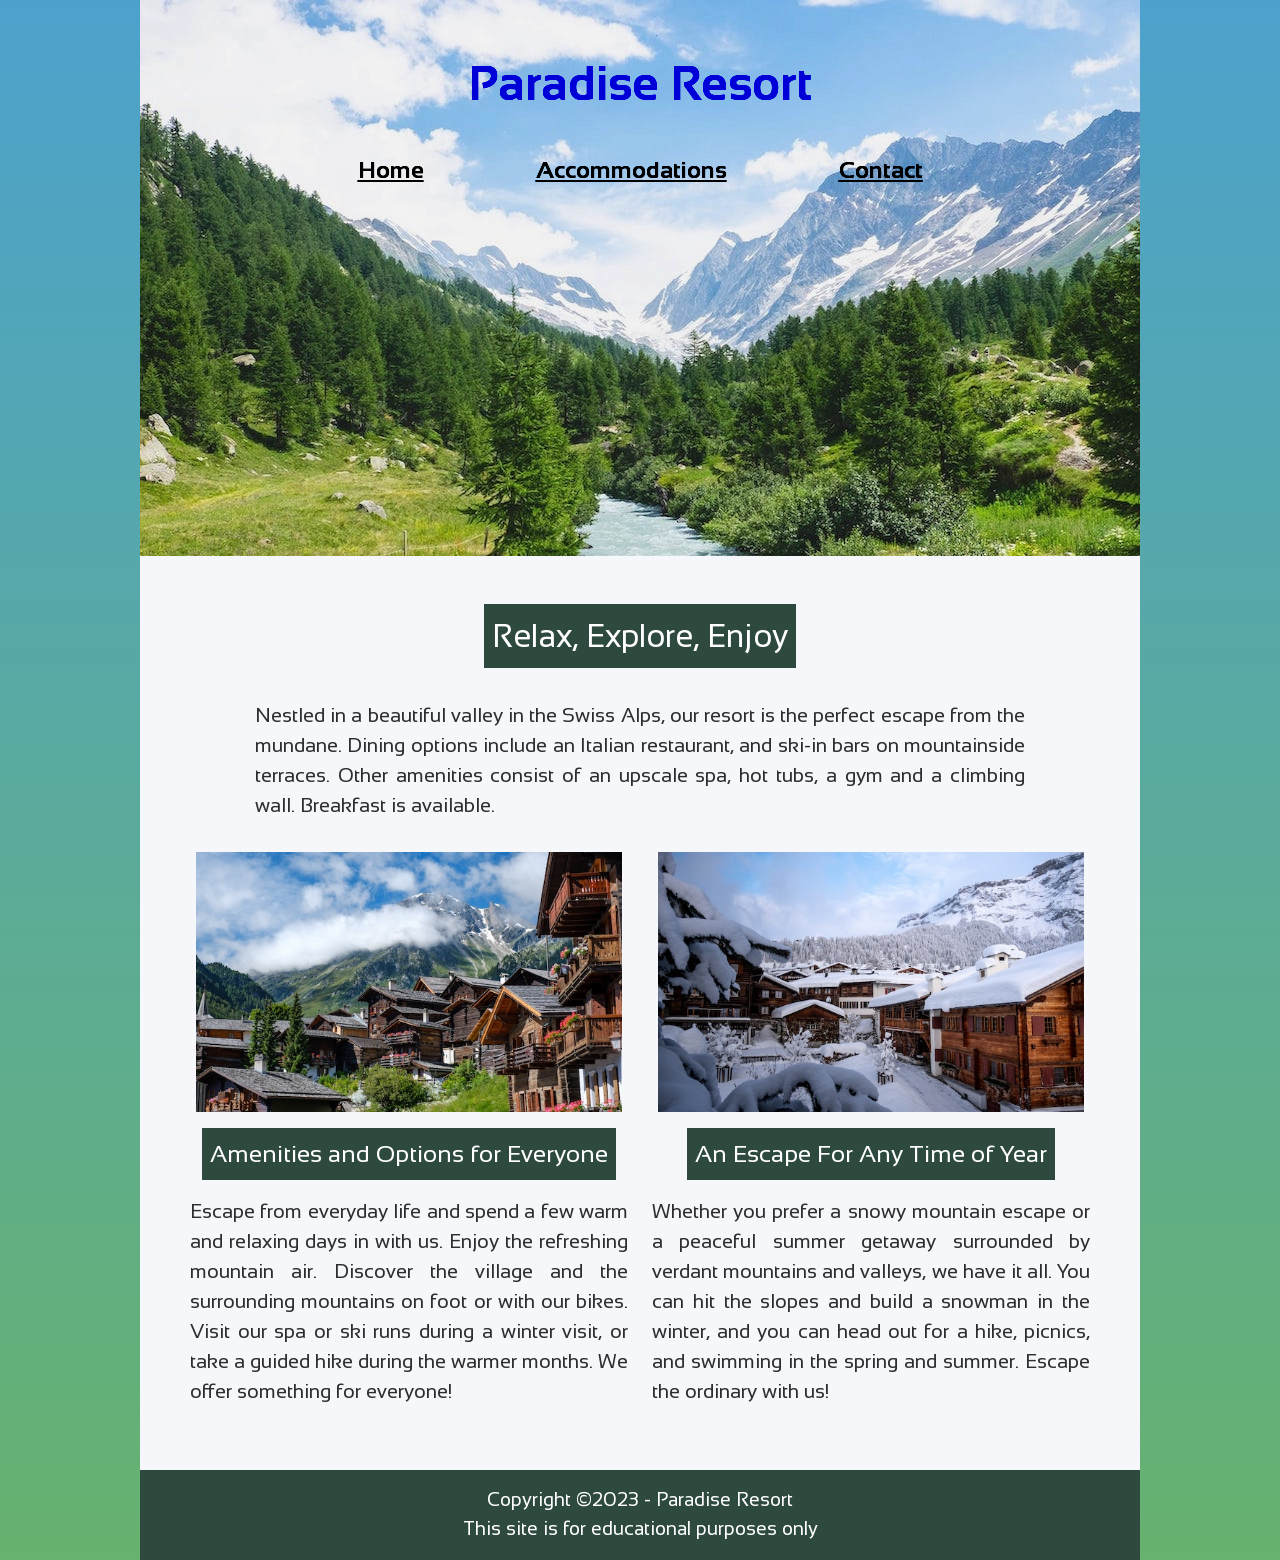
<file: index.html>
<!DOCTYPE html>
<html lang="en">
    <head>
        <meta charset="utf-8">
        <title>Paradise Resort | Home</title>
        <meta name="author" content="Suwanshree Acharya">
        <meta name="description" content="Explore the amenities provided by Paradise Resort and immerse yourself in the beauty of the Swiss Alps">
        <link rel="icon" href="images/favicon.ico" type="image/x-icon">
        <link rel="preconnect" href="https://fonts.googleapis.com">
        <link rel="preconnect" href="https://fonts.gstatic.com" crossorigin>
        <link href="https://fonts.googleapis.com/css2?family=Sansation:wght@300;400;700&display=swap" rel="stylesheet">
        <link rel="stylesheet" href="styles.css">
    </head>

    <body>
        <header>
            <h1><a href="#">Paradise Resort</a></h1>
            <nav>
                <ul>
                    <li><a href="#">Home</a></li>
                    <li><a href="#">Accommodations</a></li>
                    <li><a href="contact.html">Contact</a></li>
                </ul>
            </nav>
        </header>

        <main>
            <h2>Relax, Explore, Enjoy</h2>
            <p>Nestled in a beautiful valley in the Swiss Alps, our resort is the perfect escape from the mundane. Dining options include an Italian restaurant, and ski-in bars on mountainside terraces. Other amenities consist of an upscale spa, hot tubs, a gym and a climbing wall. Breakfast is available.</p>
            <div id="main-flex-content">
                <section>
                    <img src="images/swiss-chalet.jpg" alt="Beautiful view of Swiss Chalet houses with green mountain tops">
                    <h3>Amenities and Options for Everyone</h3>
                    <p>Escape from everyday life and spend a few warm and relaxing days in with us. Enjoy the refreshing mountain air. Discover the village and the surrounding mountains on foot or with our bikes. Visit our spa or ski runs during a winter visit, or take a guided hike during the warmer months. We offer something for everyone!</p>
                </section>
                <section>
                    <img src="images/snowy-chalet.jpg" alt="Breathtaking view of Snowy Chalet houses with snow covered mountain and roof tops">
                    <h3>An Escape For Any Time of Year</h3>
                    <p>Whether you prefer a snowy mountain escape or a peaceful summer getaway surrounded by verdant mountains and valleys, we have it all. You can hit the slopes and build a snowman in the winter, and you can head out for a hike, picnics, and swimming in the spring and summer. Escape the ordinary with us!</p>
                </section>
            </div>
        </main>

        <footer>
            <p>Copyright &copy;2023 - Paradise Resort</p>
            <p>This site is for educational purposes only</p>
        </footer>
    </body>
</html>
</file>
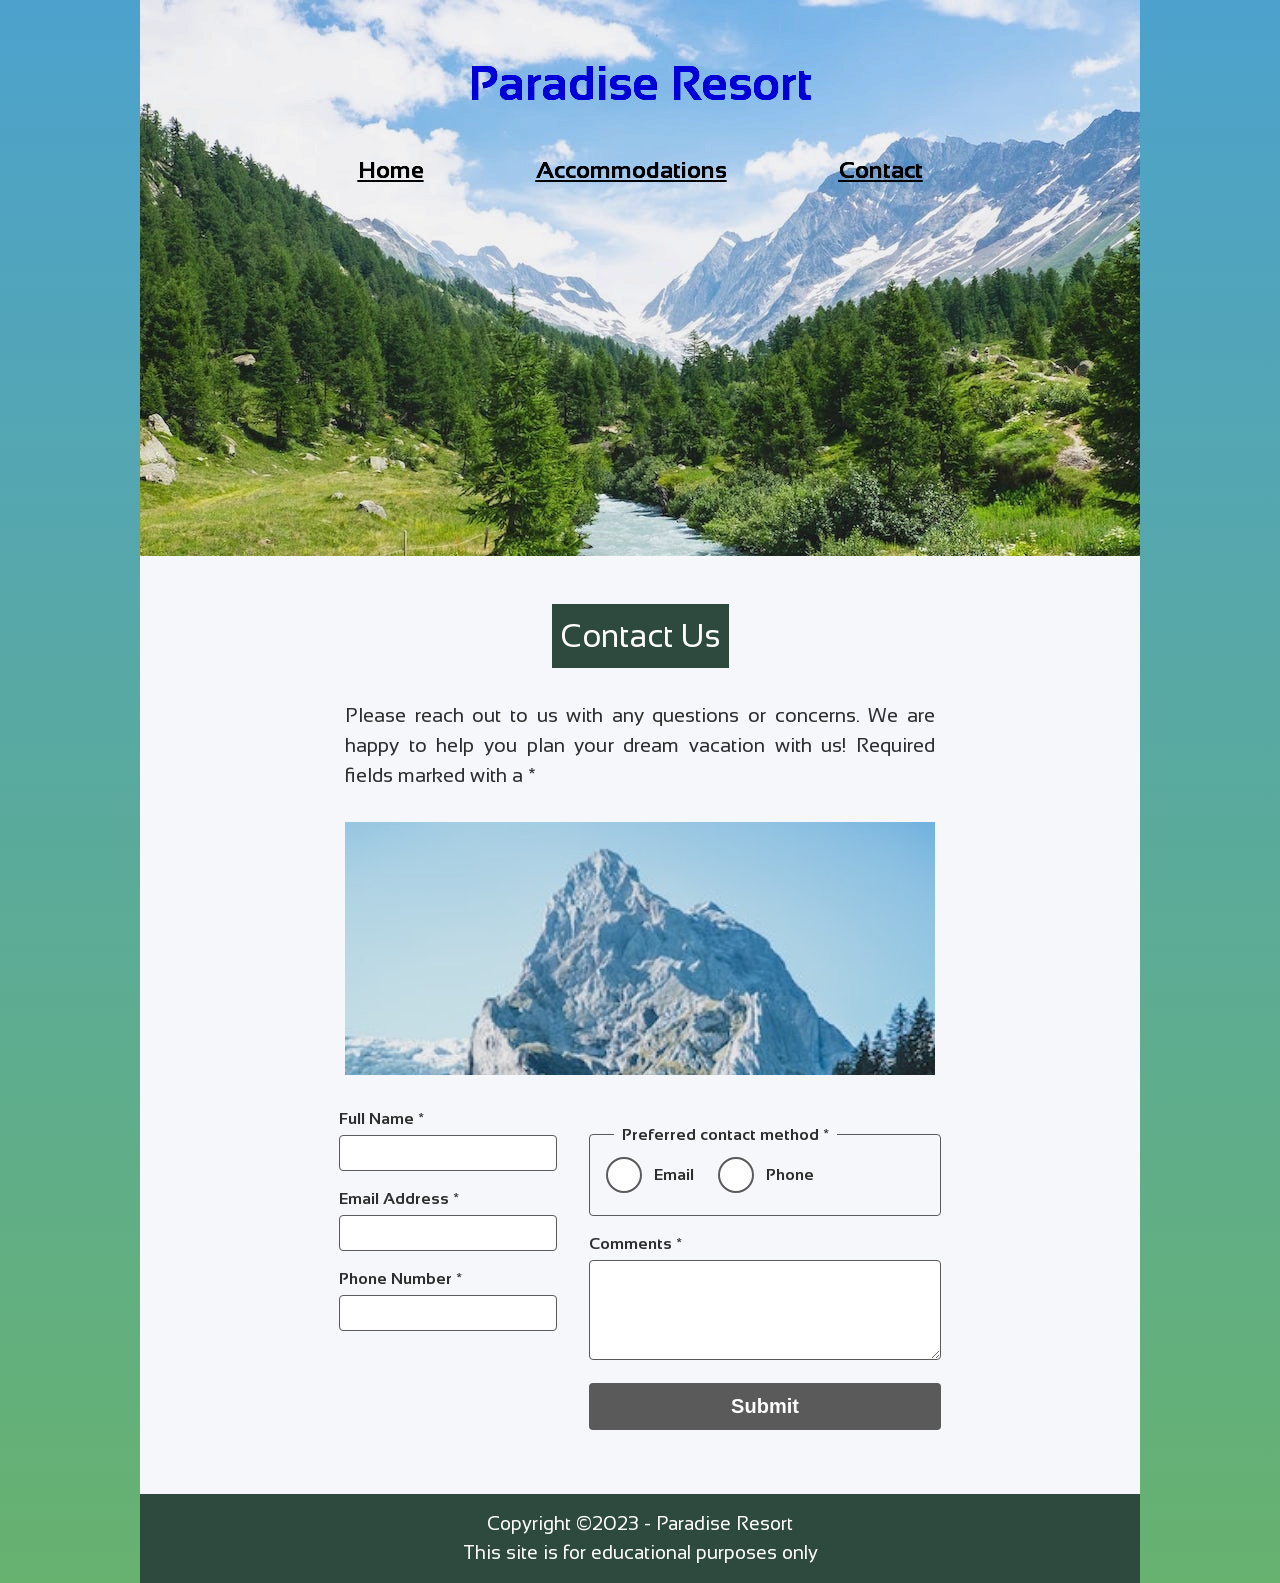
<file: contact.html>
<!DOCTYPE html>
<html lang="en">
    <head>
        <meta charset="utf-8">
        <title>Paradise Resort | Contact</title>
        <meta name="author" content="Suwanshree Acharya">
        <meta name="description" content="Get in touch with Paradise Resort with questions and booking reservations">
        <link rel="icon" href="images/favicon.ico" type="image/x-icon">
        <link rel="preconnect" href="https://fonts.googleapis.com">
        <link rel="preconnect" href="https://fonts.gstatic.com" crossorigin>
        <link href="https://fonts.googleapis.com/css2?family=Sansation:wght@300;400;700&display=swap" rel="stylesheet">
        <link rel="stylesheet" href="styles.css">
    </head>

    <body>
        <header>
            <h1><a href="index.html">Paradise Resort</a></h1>
            <nav>
                <ul>
                    <li><a href="index.html">Home</a></li>
                    <li><a href="#">Accommodations</a></li>
                    <li><a href="#">Contact</a></li>
                </ul>
            </nav>
        </header>

        <main>
            <h2>Contact Us</h2>
            <p id="contact-info">Please reach out to us with any questions or concerns. We are happy to help you plan your dream vacation with us! Required fields marked with a *</p>
            <img src="images/swiss-peak.jpg" alt="Grand view of a Snowy Swiss mountain peak with green trees and flowing river below">
            <form action="https://wp.zybooks.com/form-viewer.php" method="POST" target="_blank">
                <div>
                    <label for="full-name">Full Name <span class="required">*</span></label>
                    <input type="text" name="full-name" id="full-name" required>

                    <label for="email-address">Email Address <span class="required">*</span></label>
                    <input type="email" name="email-address" id="email-address" required>

                    <label for="phone-number">Phone Number <span class="required">*</span></label>
                    <input type="tel" name="phone-number" id="phone-number" required>
                </div>
                <div>
                    <fieldset>
                        <legend id="preferred-contact-label">
                            Preferred contact method <span aria-hidden="true">*</span>
                        </legend>
                        <div>
                            <input type="radio" id="contact-email" name="preferred-contact" value="email" required>
                            <label for="contact-email">Email</label>

                            <input type="radio" id="contact-phone" name="preferred-contact" value="phone">
                            <label for="contact-phone">Phone</label>
                        </div>
                        </fieldset>

                    <label for="comments">Comments <span class="required">*</span></label>
                    <textarea name="comments" id="comments" required></textarea>

                    <input type="submit" name="form-submit" id="form-submit">
                </div>
            </form>
        </main>

        <footer>
            <p>Copyright &copy;2023 - Paradise Resort</p>
            <p>This site is for educational purposes only</p>
        </footer>
    </body>
</html>
</file>
<file: styles.css>
/* OBFUSCATED BY CSSOBFUSCATOR.COM at 2025/05/02 21:59:19 */
body,html,span,div{margin-left:0;}span,div,html,body{margin-bottom:0;}html,body,div,span{margin-right:0;}body,div,span,html{margin-top:0;}body,html,div,span{padding-left:0;}html,body,div,span{padding-bottom:0;}span,html,div,body{padding-right:0;}html,div,span,body{padding-top:0;}html{border-left-width:0;}html{border-bottom-width:0;}html{border-right-width:0;}html{border-top-width:0;}html{border-left-style:none;}html{border-bottom-style:none;}html{border-right-style:none;}html{border-top-style:none;}html{border-left-color:currentColor;}html{border-bottom-color:currentColor;}html{border-right-color:currentColor;}html{border-top-color:currentColor;}html{border-image:none;}html{font-size:100%;}html{font:inherit;}html,body{vertical-align:baseline;}body{border-left-width:0;}body{border-bottom-width:0;}body{border-right-width:0;}body{border-top-width:0;}body{border-left-style:none;}body{border-bottom-style:none;}body{border-right-style:none;}body{border-top-style:none;}body{border-left-color:currentColor;}body{border-bottom-color:currentColor;}body{border-right-color:currentColor;}body{border-top-color:currentColor;}blockquote:before{content:"";}body{border-image:none;}body{font-size:100%;}body{font:inherit;}div{border-left-width:0;}div{border-bottom-width:0;}div{border-right-width:0;}div{border-top-width:0;}div{border-left-style:none;}div{border-bottom-style:none;}div{border-right-style:none;}div{border-top-style:none;}div{border-left-color:currentColor;}div{border-bottom-color:currentColor;}div{border-right-color:currentColor;}div{border-top-color:currentColor;}div{border-image:none;}div{font-size:100%;}div{font:inherit;}input[type="radio"]{display:none;}span,div{vertical-align:baseline;}blockquote:before{content:none;}nav a:hover{color:var(--sky-blue);}span{border-left-width:0;}span{border-bottom-width:0;}span{border-right-width:0;}span{border-top-width:0;}span{border-left-style:none;}span{border-bottom-style:none;}span{border-right-style:none;}blockquote:after{content:"";}span{border-top-style:none;}span{border-left-color:currentColor;}span{border-bottom-color:currentColor;}span{border-right-color:currentColor;}span{border-top-color:currentColor;}span{border-image:none;}span{font-size:100%;}span{font:inherit;}applet,object{margin-left:0;}applet,object{margin-bottom:0;}object,applet{margin-right:0;}object,applet{margin-top:0;}object,applet{padding-left:0;}applet,object{padding-bottom:0;}object,applet{padding-right:0;}object,applet{padding-top:0;}applet{border-left-width:0;}input[type="submit"]{padding-left:1.5rem;}applet{border-bottom-width:0;}blockquote:after{content:none;}applet{border-right-width:0;}applet{border-top-width:0;}applet{border-left-style:none;}applet{border-bottom-style:none;}applet{border-right-style:none;}applet{border-top-style:none;}applet{border-left-color:currentColor;}applet{border-bottom-color:currentColor;}applet{border-right-color:currentColor;}applet{border-top-color:currentColor;}applet{border-image:none;}applet{font-size:100%;}applet{font:inherit;}object,applet{vertical-align:baseline;}nav a:focus-visible{color:var(--sky-blue);}object{border-left-width:0;}object{border-bottom-width:0;}object{border-right-width:0;}object{border-top-width:0;}object{border-left-style:none;}object{border-bottom-style:none;}object{border-right-style:none;}object{border-top-style:none;}object{border-left-color:currentColor;}object{border-bottom-color:currentColor;}object{border-right-color:currentColor;}object{border-top-color:currentColor;}object{border-image:none;}object{font-size:100%;}object{font:inherit;}h1,iframe{margin-left:0;}iframe,h1{margin-bottom:0;}h1,iframe{margin-right:0;}h1,iframe{margin-top:0;}h1,iframe{padding-left:0;}h1,iframe{padding-bottom:0;}h1,iframe{padding-right:0;}h1,iframe{padding-top:0;}iframe{border-left-width:0;}iframe{border-bottom-width:0;}iframe{border-right-width:0;}iframe{border-top-width:0;}iframe{border-left-style:none;}iframe{border-bottom-style:none;}iframe{border-right-style:none;}iframe{border-top-style:none;}iframe{border-left-color:currentColor;}iframe{border-bottom-color:currentColor;}iframe{border-right-color:currentColor;}form input[type="text"]{width:100%;}iframe{border-top-color:currentColor;}iframe{border-image:none;}iframe{font-size:100%;}iframe{font:inherit;}h1,iframe{vertical-align:baseline;}q:before{content:"";}q:before{content:none;}h1{border-left-width:0;}h1{border-bottom-width:0;}h1{border-right-width:0;}h1{border-top-width:0;}h1{border-left-style:none;}h1{border-bottom-style:none;}h1{border-right-style:none;}h1{border-top-style:none;}h1{border-left-color:currentColor;}h1{border-bottom-color:currentColor;}h1{border-right-color:currentColor;}h1{border-top-color:currentColor;}h1{border-image:none;}h1{font-size:100%;}h1{font:inherit;}input[type="submit"]{padding-bottom:.75rem;}h3,h2{margin-left:0;}h2,h3{margin-bottom:0;}h3,h2{margin-right:0;}h3,h2{margin-top:0;}h3,h2{padding-left:0;}h3,h2{padding-bottom:0;}h2,h3{padding-right:0;}h2,h3{padding-top:0;}form input[type="text"]{padding-left:.5rem;}h2{border-left-width:0;}h2{border-bottom-width:0;}h2{border-right-width:0;}h2{border-top-width:0;}h2{border-left-style:none;}h2{border-bottom-style:none;}h2{border-right-style:none;}#main-flex-content section{display:flex;}h2{border-top-style:none;}h2{border-left-color:currentColor;}h2{border-bottom-color:currentColor;}h2{border-right-color:currentColor;}q:after{content:"";}h2{border-top-color:currentColor;}h2{border-image:none;}h2{font-size:100%;}h2{font:inherit;}h2,h3{vertical-align:baseline;}h3{border-left-width:0;}h3{border-bottom-width:0;}h3{border-right-width:0;}h3{border-top-width:0;}h3{border-left-style:none;}h3{border-bottom-style:none;}h3{border-right-style:none;}h3{border-top-style:none;}h3{border-left-color:currentColor;}h3{border-bottom-color:currentColor;}h3{border-right-color:currentColor;}h3{border-top-color:currentColor;}h3{border-image:none;}h3{font-size:100%;}h3{font:inherit;}h5,h4{margin-left:0;}q:after{content:none;}h4,h6,header h1,h5{margin-bottom:0;}h5,h4{margin-right:0;}:root{--bg-snow:#f5f7fa;}h4,h5{margin-top:0;}h4,h5{padding-left:0;}h5,h4{padding-bottom:0;}h5,h4{padding-right:0;}h4,h5{padding-top:0;}h4{border-left-width:0;}h4{border-bottom-width:0;}h4{border-right-width:0;}input[type="submit"]{padding-right:1.5rem;}h4{border-top-width:0;}h4{border-left-style:none;}h4{border-bottom-style:none;}h4{border-right-style:none;}h4{border-top-style:none;}h4{border-left-color:currentColor;}h4{border-bottom-color:currentColor;}h4{border-right-color:currentColor;}h4{border-top-color:currentColor;}header h1{margin-left:auto;}h4{border-image:none;}h4{font-size:100%;}h4{font:inherit;}#main-flex-content section{flex-direction:column;}h4,h5{vertical-align:baseline;}input[type="submit"]{padding-top:.75rem;}h5{border-left-width:0;}h5{border-bottom-width:0;}h5{border-right-width:0;}h5{border-top-width:0;}h5{border-left-style:none;}h5{border-bottom-style:none;}h5{border-right-style:none;}h5{border-top-style:none;}h5{border-left-color:currentColor;}h5{border-bottom-color:currentColor;}h5{border-right-color:currentColor;}h5{border-top-color:currentColor;}h5{border-image:none;}h5{font-size:100%;}h5{font:inherit;}h6,p{margin-left:0;}h6,p{margin-right:0;}h6,p{margin-top:0;}p,h6{padding-left:0;}h6,p{padding-bottom:0;}form input[type="text"]{padding-bottom:.5rem;}p,h6{padding-right:0;}p,h6{padding-top:0;}h6{border-left-width:0;}h6{border-bottom-width:0;}h6{border-right-width:0;}h6{border-top-width:0;}h6{border-left-style:none;}h6{border-bottom-style:none;}h6{border-right-style:none;}h6{border-top-style:none;}h6{border-left-color:currentColor;}h6{border-bottom-color:currentColor;}h6{border-right-color:currentColor;}h6{border-top-color:currentColor;}h6{border-image:none;}h6{font-size:100%;}h6{font:inherit;}h6,p{vertical-align:baseline;}blockquote,p{margin-bottom:0;}form input[type="text"]{padding-right:.5rem;}p{border-left-width:0;}p{border-bottom-width:0;}p{border-right-width:0;}p{border-top-width:0;}p{border-left-style:none;}p{border-bottom-style:none;}p{border-right-style:none;}p{border-top-style:none;}p{border-left-color:currentColor;}p{border-bottom-color:currentColor;}form input[type="text"]{padding-top:.5rem;}p{border-right-color:currentColor;}p{border-top-color:currentColor;}p{border-image:none;}p{font-size:100%;}header h1{margin-right:auto;}p{font:inherit;}input[type="submit"]{font-size:1.25rem;}blockquote,pre{margin-left:0;}blockquote,pre{margin-right:0;}blockquote,pre{margin-top:0;}pre,blockquote{padding-left:0;}blockquote,pre{padding-bottom:0;}blockquote,pre{padding-right:0;}blockquote,pre{padding-top:0;}form input[type="text"]{border-left-width:.75pt;}blockquote{border-left-width:0;}blockquote{border-bottom-width:0;}blockquote{border-right-width:0;}blockquote{border-top-width:0;}blockquote{border-left-style:none;}blockquote{border-bottom-style:none;}blockquote{border-right-style:none;}blockquote{border-top-style:none;}blockquote{border-left-color:currentColor;}blockquote{border-bottom-color:currentColor;}blockquote{border-right-color:currentColor;}blockquote{border-top-color:currentColor;}blockquote{border-image:none;}blockquote{font-size:100%;}blockquote{font:inherit;}pre,blockquote{vertical-align:baseline;}:root{--text-dark:#2e2e2e;}pre,a{margin-bottom:0;}pre{border-left-width:0;}pre{border-bottom-width:0;}pre{border-right-width:0;}pre{border-top-width:0;}fieldset label::before{content:"";}pre{border-left-style:none;}pre{border-bottom-style:none;}pre{border-right-style:none;}pre{border-top-style:none;}pre{border-left-color:currentColor;}pre{border-bottom-color:currentColor;}pre{border-right-color:currentColor;}pre{border-top-color:currentColor;}pre{border-image:none;}pre{font-size:100%;}pre{font:inherit;}a,abbr{margin-left:0;}abbr,a{margin-right:0;}header h1,a,abbr,acronym{margin-top:0;}a,abbr{padding-left:0;}abbr,a{padding-bottom:0;}a,abbr{padding-right:0;}abbr,a{padding-top:0;}a{border-left-width:0;}a{border-bottom-width:0;}a{border-right-width:0;}a{border-top-width:0;}a{border-left-style:none;}a{border-bottom-style:none;}form input[type="text"]{border-bottom-width:.75pt;}a{border-right-style:none;}a{border-top-style:none;}a{border-left-color:currentColor;}a{border-bottom-color:currentColor;}a{border-right-color:currentColor;}a{border-top-color:currentColor;}a{border-image:none;}a{font-size:100%;}a{font:inherit;}form input[type="text"]{border-right-width:.75pt;}abbr,a{vertical-align:baseline;}abbr,acronym{margin-bottom:0;}abbr{border-left-width:0;}abbr{border-bottom-width:0;}abbr{border-right-width:0;}fieldset label::before{position:absolute;}abbr{border-top-width:0;}header h1{font-size:3rem;}abbr{border-left-style:none;}abbr{border-bottom-style:none;}abbr{border-right-style:none;}abbr{border-top-style:none;}abbr{border-left-color:currentColor;}abbr{border-bottom-color:currentColor;}abbr{border-right-color:currentColor;}abbr{border-top-color:currentColor;}abbr{border-image:none;}abbr{font-size:100%;}abbr{font:inherit;}address,acronym{margin-left:0;}acronym,address{margin-right:0;}address,acronym{padding-left:0;}acronym,address{padding-bottom:0;}header h1{font-weight:700;}acronym,address{padding-right:0;}address,acronym{padding-top:0;}acronym{border-left-width:0;}acronym{border-bottom-width:0;}acronym{border-right-width:0;}acronym{border-top-width:0;}acronym{border-left-style:none;}acronym{border-bottom-style:none;}acronym{border-right-style:none;}acronym{border-top-style:none;}acronym{border-left-color:currentColor;}acronym{border-bottom-color:currentColor;}acronym{border-right-color:currentColor;}acronym{border-top-color:currentColor;}acronym{border-image:none;}acronym{font-size:100%;}h1 a,header h1{text-decoration:none;}acronym{font:inherit;}acronym,address{vertical-align:baseline;}address,big{margin-bottom:0;}address,big{margin-top:0;}address{border-left-width:0;}address{border-bottom-width:0;}address{border-right-width:0;}address{border-top-width:0;}address{border-left-style:none;}nav ul{display:flex;}address{border-bottom-style:none;}nav ul{flex-direction:row;}address{border-right-style:none;}address{border-top-style:none;}address{border-left-color:currentColor;}address{border-bottom-color:currentColor;}address{border-right-color:currentColor;}address{border-top-color:currentColor;}address{border-image:none;}address{font-size:100%;}address{font:inherit;}cite,big{margin-left:0;}form input[type="text"]{border-top-width:.75pt;}cite,big{margin-right:0;}big,cite{padding-left:0;}big,cite{padding-bottom:0;}big,cite{padding-right:0;}big,cite{padding-top:0;}big{border-left-width:0;}big{border-bottom-width:0;}big{border-right-width:0;}big{border-top-width:0;}big{border-left-style:none;}big{border-bottom-style:none;}big{border-right-style:none;}big{border-top-style:none;}big{border-left-color:currentColor;}big{border-bottom-color:currentColor;}big{border-right-color:currentColor;}big{border-top-color:currentColor;}nav ul{align-items:center;}big{border-image:none;}big{font-size:100%;}big{font:inherit;}big,cite{vertical-align:baseline;}code,cite{margin-bottom:0;}code,cite{margin-top:0;}fieldset label::before{left:0;}cite{border-left-width:0;}cite{border-bottom-width:0;}cite{border-right-width:0;}cite{border-top-width:0;}cite{border-left-style:none;}cite{border-bottom-style:none;}nav ul{gap:5rem;}cite{border-right-style:none;}cite{border-top-style:none;}cite{border-left-color:currentColor;}cite{border-bottom-color:currentColor;}cite{border-right-color:currentColor;}cite{border-top-color:currentColor;}cite{border-image:none;}cite{font-size:100%;}cite{font:inherit;}del,code{margin-left:0;}code,del{margin-right:0;}code,del{padding-left:0;}del,code{padding-bottom:0;}code,del{padding-right:0;}code,del{padding-top:0;}code{border-left-width:0;}code{border-bottom-width:0;}form input[type="text"]{border-left-style:solid;}code{border-right-width:0;}code{border-top-width:0;}code{border-left-style:none;}code{border-bottom-style:none;}code{border-right-style:none;}code{border-top-style:none;}code{border-left-color:currentColor;}code{border-bottom-color:currentColor;}code{border-right-color:currentColor;}code{border-top-color:currentColor;}code{border-image:none;}code{font-size:100%;}code{font:inherit;}code,del{vertical-align:baseline;}del,dfn{margin-bottom:0;}form input[type="text"]{border-bottom-style:solid;}del,dfn{margin-top:0;}del{border-left-width:0;}del{border-bottom-width:0;}del{border-right-width:0;}del{border-top-width:0;}nav a{font-size:1.5rem;}del{border-left-style:none;}del{border-bottom-style:none;}del{border-right-style:none;}del{border-top-style:none;}del{border-left-color:currentColor;}del{border-bottom-color:currentColor;}del{border-right-color:currentColor;}del{border-top-color:currentColor;}del{border-image:none;}del{font-size:100%;}form input[type="text"]{border-right-style:solid;}del{font:inherit;}em,main h2,img,dfn{margin-left:0;}em,dfn{margin-right:0;}nav a{font-weight:700;}dfn,em{padding-left:0;}dfn,em{padding-bottom:0;}dfn,em{padding-right:0;}dfn,em{padding-top:0;}form input[type="text"]{border-top-style:solid;}dfn{border-left-width:0;}dfn{border-bottom-width:0;}dfn{border-right-width:0;}dfn{border-top-width:0;}dfn{border-left-style:none;}nav a{color:var(--text-dark);}dfn{border-bottom-style:none;}input[type="radio"]:checked + label::after{content:"";}dfn{border-right-style:none;}dfn{border-top-style:none;}dfn{border-left-color:currentColor;}dfn{border-bottom-color:currentColor;}dfn{border-right-color:currentColor;}dfn{border-top-color:currentColor;}dfn{border-image:none;}dfn{font-size:100%;}dfn{font:inherit;}em,dfn{vertical-align:baseline;}main h2,em,img,ins{margin-bottom:0;}#main-flex-content section{align-items:center;}em,img{margin-top:0;}em{border-left-width:0;}em{border-bottom-width:0;}em{border-right-width:0;}em{border-top-width:0;}em{border-left-style:none;}em{border-bottom-style:none;}em{border-right-style:none;}em{border-top-style:none;}em{border-left-color:currentColor;}em{border-bottom-color:currentColor;}em{border-right-color:currentColor;}em{border-top-color:currentColor;}em{border-image:none;}em{font-size:100%;}em{font:inherit;}form input[type="text"]{border-left-color:var(--stone-gray);}kbd,ins,img,main h2{margin-right:0;}ins,img{padding-left:0;}ins,img{padding-bottom:0;}img,ins{padding-right:0;}img,ins{padding-top:0;}img{border-left-width:0;}img{border-bottom-width:0;}img{border-right-width:0;}img{border-top-width:0;}img{border-left-style:none;}img{border-bottom-style:none;}img{border-right-style:none;}img{border-top-style:none;}img{border-left-color:currentColor;}img{border-bottom-color:currentColor;}img{border-right-color:currentColor;}img{border-top-color:currentColor;}img{border-image:none;}img{font-size:100%;}img{font:inherit;}ins,img{vertical-align:baseline;}form input[type="text"]{border-bottom-color:var(--stone-gray);}ins,kbd{margin-left:0;}input[type="radio"]:checked + label::after{position:absolute;}main h2,kbd,ins,q{margin-top:0;}ins{border-left-width:0;}ins{border-bottom-width:0;}ins{border-right-width:0;}ins{border-top-width:0;}ins{border-left-style:none;}ins{border-bottom-style:none;}ins{border-right-style:none;}ins{border-top-style:none;}ins{border-left-color:currentColor;}ins{border-bottom-color:currentColor;}ins{border-right-color:currentColor;}ins{border-top-color:currentColor;}ins{border-image:none;}ins{font-size:100%;}ins{font:inherit;}kbd,q{margin-bottom:0;}main h2{width:fit-content;}kbd,q{padding-left:0;}kbd,q{padding-bottom:0;}q,kbd{padding-right:0;}q,kbd{padding-top:0;}kbd{border-left-width:0;}kbd{border-bottom-width:0;}kbd{border-right-width:0;}kbd{border-top-width:0;}kbd{border-left-style:none;}kbd{border-bottom-style:none;}kbd{border-right-style:none;}kbd{border-top-style:none;}kbd{border-left-color:currentColor;}kbd{border-bottom-color:currentColor;}kbd{border-right-color:currentColor;}kbd{border-top-color:currentColor;}kbd{border-image:none;}kbd{font-size:100%;}kbd{font:inherit;}main h2{padding-left:.5rem;}q,kbd{vertical-align:baseline;}q,s{margin-left:0;}s,q{margin-right:0;}q{border-left-width:0;}q{border-bottom-width:0;}q{border-right-width:0;}q{border-top-width:0;}q{border-left-style:none;}q{border-bottom-style:none;}q{border-right-style:none;}q{border-top-style:none;}input[type="submit"]{font-weight:600;}q{border-left-color:currentColor;}q{border-bottom-color:currentColor;}q{border-right-color:currentColor;}q{border-top-color:currentColor;}q{border-image:none;}q{font-size:100%;}q{font:inherit;}main h2{padding-bottom:.5rem;}s,samp{margin-bottom:0;}s,samp{margin-top:0;}samp,s{padding-left:0;}s,samp{padding-bottom:0;}form input[type="text"]{border-right-color:var(--stone-gray);}samp,s{padding-right:0;}samp,s{padding-top:0;}s{border-left-width:0;}s{border-bottom-width:0;}s{border-right-width:0;}s{border-top-width:0;}s{border-left-style:none;}s{border-bottom-style:none;}s{border-right-style:none;}s{border-top-style:none;}s{border-left-color:currentColor;}s{border-bottom-color:currentColor;}s{border-right-color:currentColor;}s{border-top-color:currentColor;}#main-flex-content{width:900px;}s{border-image:none;}s{font-size:100%;}s{font:inherit;}samp,s{vertical-align:baseline;}small,samp{margin-left:0;}small,samp{margin-right:0;}form input[type="text"]{border-top-color:var(--stone-gray);}samp{border-left-width:0;}samp{border-bottom-width:0;}samp{border-right-width:0;}samp{border-top-width:0;}samp{border-left-style:none;}samp{border-bottom-style:none;}samp{border-right-style:none;}samp{border-top-style:none;}samp{border-left-color:currentColor;}samp{border-bottom-color:currentColor;}samp{border-right-color:currentColor;}samp{border-top-color:currentColor;}form input[type="text"],samp{border-image:none;}samp{font-size:100%;}samp{font:inherit;}strike,small{margin-bottom:0;}strike,small{margin-top:0;}small,strike{padding-left:0;}strike,small{padding-bottom:0;}small,strike{padding-right:0;}small,strike{padding-top:0;}small{border-left-width:0;}small{border-bottom-width:0;}small{border-right-width:0;}small{border-top-width:0;}small{border-left-style:none;}small{border-bottom-style:none;}small{border-right-style:none;}main h2{padding-right:.5rem;}small{border-top-style:none;}main h2{padding-top:.5rem;}small{border-left-color:currentColor;}small{border-bottom-color:currentColor;}small{border-right-color:currentColor;}small{border-top-color:currentColor;}small{border-image:none;}small{font-size:100%;}small{font:inherit;}small,strike{vertical-align:baseline;}strong,strike{margin-left:0;}strong,strike{margin-right:0;}main h2{font-size:2rem;}strike{border-left-width:0;}strike{border-bottom-width:0;}strike{border-right-width:0;}strike{border-top-width:0;}strike{border-left-style:none;}strike{border-bottom-style:none;}strike{border-right-style:none;}:root{--sky-blue:#4a90e2;}fieldset label::before{top:.15rem;}strike{border-top-style:none;}strike{border-left-color:currentColor;}main h2{color:var(--white);}form input[type="text"]{border-radius:.25rem;}strike{border-bottom-color:currentColor;}strike{border-right-color:currentColor;}strike{border-top-color:currentColor;}strike{border-image:none;}strike{font-size:100%;}strike{font:inherit;}strong,sub{margin-bottom:0;}main h2{background-color:var(--forest-green);}sub,strong{margin-top:0;}sub,strong{padding-left:0;}strong,sub{padding-bottom:0;}sub,strong{padding-right:0;}strong,sub{padding-top:0;}strong{border-left-width:0;}strong{border-bottom-width:0;}strong{border-right-width:0;}strong{border-top-width:0;}input[type="submit"]{background:var(--stone-gray);}strong{border-left-style:none;}strong{border-bottom-style:none;}strong{border-right-style:none;}strong{border-top-style:none;}form input[type="text"]{font-size:1rem;}strong{border-left-color:currentColor;}strong{border-bottom-color:currentColor;}strong{border-right-color:currentColor;}strong{border-top-color:currentColor;}strong{border-image:none;}strong{font-size:100%;}strong{font:inherit;}strong,sub{vertical-align:baseline;}sup,sub{margin-left:0;}sup,sub{margin-right:0;}input[type="radio"]:checked + label::after{left:.35rem;}sub{border-left-width:0;}sub{border-bottom-width:0;}sub{border-right-width:0;}sub{border-top-width:0;}sub{border-left-style:none;}sub{border-bottom-style:none;}sub{border-right-style:none;}sub{border-top-style:none;}sub{border-left-color:currentColor;}sub{border-bottom-color:currentColor;}sub{border-right-color:currentColor;}sub{border-top-color:currentColor;}sub{border-image:none;}sub{font-size:100%;}sub{font:inherit;}tt,sup{margin-bottom:0;}tt,sup{margin-top:0;}sup,tt{padding-left:0;}tt,sup{padding-bottom:0;}sup,tt{padding-right:0;}tt,sup{padding-top:0;}sup{border-left-width:0;}sup{border-bottom-width:0;}sup{border-right-width:0;}sup{border-top-width:0;}sup{border-left-style:none;}main h3{font-size:1.5rem;}input[type="submit"],main h3{color:var(--white);}sup{border-bottom-style:none;}main h3{padding-left:.5rem;}sup{border-right-style:none;}sup{border-top-style:none;}sup{border-left-color:currentColor;}sup{border-bottom-color:currentColor;}sup{border-right-color:currentColor;}sup{border-top-color:currentColor;}sup{border-image:none;}sup{font-size:100%;}form input[type="text"]{margin-bottom:1rem;}sup{font:inherit;}tt,sup{vertical-align:baseline;}tt,var{margin-left:0;}tt,var{margin-right:0;}main h3{padding-bottom:.5rem;}tt{border-left-width:0;}tt{border-bottom-width:0;}tt{border-right-width:0;}main h3{padding-right:.5rem;}tt{border-top-width:0;}tt{border-left-style:none;}tt{border-bottom-style:none;}tt{border-right-style:none;}tt{border-top-style:none;}tt{border-left-color:currentColor;}fieldset label::before{top:50%;}tt{border-bottom-color:currentColor;}tt{border-right-color:currentColor;}tt{border-top-color:currentColor;}tt{border-image:none;}tt{font-size:100%;}tt{font:inherit;}var,b{margin-bottom:0;}var,b{margin-top:0;}var,b{padding-left:0;}var,b{padding-bottom:0;}b,var{padding-right:0;}var,b{padding-top:0;}var{border-left-width:0;}var{border-bottom-width:0;}var{border-right-width:0;}var{border-top-width:0;}var{border-left-style:none;}var{border-bottom-style:none;}main h3{padding-top:.5rem;}var{border-right-style:none;}var{border-top-style:none;}var{border-left-color:currentColor;}var{border-bottom-color:currentColor;}var{border-right-color:currentColor;}fieldset label::before{width:2rem;}form input[type="text"]{box-sizing:border-box;}var{border-top-color:currentColor;}var{border-image:none;}var{font-size:100%;}var{font:inherit;}b,var{vertical-align:baseline;}fieldset label::before{height:2rem;}:root{--forest-green:#2e4a3e;}b,center,u,i{margin-left:0;}u,b{margin-right:0;}b{border-left-width:0;}b{border-bottom-width:0;}b{border-right-width:0;}b{border-top-width:0;}b{border-left-style:none;}b{border-bottom-style:none;}b{border-right-style:none;}b{border-top-style:none;}b{border-left-color:currentColor;}b{border-bottom-color:currentColor;}b{border-right-color:currentColor;}b{border-top-color:currentColor;}b{border-image:none;}b{font-size:100%;}b{font:inherit;}u,i{margin-bottom:0;}u,i{margin-top:0;}i,u{padding-left:0;}i,u{padding-bottom:0;}u,i{padding-right:0;}i,u{padding-top:0;}u{border-left-width:0;}u{border-bottom-width:0;}u{border-right-width:0;}u{border-top-width:0;}u{border-left-style:none;}u{border-bottom-style:none;}u{border-right-style:none;}u{border-top-style:none;}u{border-left-color:currentColor;}u{border-bottom-color:currentColor;}u{border-right-color:currentColor;}u{border-top-color:currentColor;}main h3{background-color:var(--forest-green);}u{border-image:none;}u{font-size:100%;}u{font:inherit;}i,u{vertical-align:baseline;}form input[type="email"]{width:100%;}i,center{margin-right:0;}i{border-left-width:0;}main h3{text-align:center;}i{border-bottom-width:0;}i{border-right-width:0;}i{border-top-width:0;}main p{font-size:1.25rem;}i{border-left-style:none;}i{border-bottom-style:none;}fieldset label::before{border-left-width:.020833333in;}i{border-right-style:none;}i{border-top-style:none;}i{border-left-color:currentColor;}i{border-bottom-color:currentColor;}i{border-right-color:currentColor;}i{border-top-color:currentColor;}form input[type="email"]{padding-left:.5rem;}i{border-image:none;}i{font-size:100%;}i{font:inherit;}center,dl{margin-bottom:0;}form input[type="email"]{padding-bottom:.5rem;}dl,center{margin-top:0;}main > img{width:442.5pt;}dl,center{padding-left:0;}center,dl{padding-bottom:0;}form input[type="email"]{padding-right:.5rem;}dl,center{padding-right:0;}input[type="submit"]{border-left-width:medium;}center,dl{padding-top:0;}center{border-left-width:0;}center{border-bottom-width:0;}center{border-right-width:0;}center{border-top-width:0;}center{border-left-style:none;}center{border-bottom-style:none;}center{border-right-style:none;}center{border-top-style:none;}center{border-left-color:currentColor;}center{border-bottom-color:currentColor;}center{border-right-color:currentColor;}center{border-top-color:currentColor;}center{border-image:none;}center{font-size:100%;}center{font:inherit;}dl,center{vertical-align:baseline;}dl,dt{margin-left:0;}dl,dt{margin-right:0;}main > img{aspect-ratio:21/9;}dl{border-left-width:0;}dl{border-bottom-width:0;}dl{border-right-width:0;}dl{border-top-width:0;}dl{border-left-style:none;}dl{border-bottom-style:none;}dl{border-right-style:none;}dl{border-top-style:none;}dl{border-left-color:currentColor;}dl{border-bottom-color:currentColor;}fieldset label::before{border-bottom-width:.020833333in;}dl{border-right-color:currentColor;}dl{border-top-color:currentColor;}dl{border-image:none;}form input[type="email"]{padding-top:.5rem;}dl{font-size:100%;}dl{font:inherit;}dt,dd{margin-bottom:0;}form input[type="email"]{border-left-width:.75pt;}dd,dt{margin-top:0;}dd,dt{padding-left:0;}dd,dt{padding-bottom:0;}dd,dt{padding-right:0;}dd,dt{padding-top:0;}dt{border-left-width:0;}dt{border-bottom-width:0;}dt{border-right-width:0;}dt{border-top-width:0;}dt{border-left-style:none;}dt{border-bottom-style:none;}dt{border-right-style:none;}dt{border-top-style:none;}dt{border-left-color:currentColor;}dt{border-bottom-color:currentColor;}dt{border-right-color:currentColor;}dt{border-top-color:currentColor;}dt{border-image:none;}dt{font-size:100%;}dt{font:inherit;}dd,dt{vertical-align:baseline;}ol,dd{margin-left:0;}dd,ol{margin-right:0;}dd{border-left-width:0;}form input[type="email"]{border-bottom-width:.75pt;}form input[type="email"]{border-right-width:.75pt;}dd{border-bottom-width:0;}dd{border-right-width:0;}main > img{object-fit:cover;}dd{border-top-width:0;}dd{border-left-style:none;}dd{border-bottom-style:none;}dd{border-right-style:none;}dd{border-top-style:none;}dd{border-left-color:currentColor;}dd{border-bottom-color:currentColor;}dd{border-right-color:currentColor;}dd{border-top-color:currentColor;}dd{border-image:none;}dd{font-size:100%;}dd{font:inherit;}ul,ol{margin-bottom:0;}#main-flex-content{display:flex;}main > img{object-position:top;}ol,ul{margin-top:0;}ol,ul{padding-left:0;}ul,ol{padding-bottom:0;}form label{display:block;}ol,ul{padding-right:0;}ul,ol{padding-top:0;}ol{border-left-width:0;}ol{border-bottom-width:0;}ol{border-right-width:0;}ol{border-top-width:0;}ol{border-left-style:none;}ol{border-bottom-style:none;}ol{border-right-style:none;}ol{border-top-style:none;}ol{border-left-color:currentColor;}ol{border-bottom-color:currentColor;}ol{border-right-color:currentColor;}fieldset label::before{border-right-width:.020833333in;}ol{border-top-color:currentColor;}ol{border-image:none;}ol{font-size:100%;}ol{font:inherit;}li,ul,ol,fieldset{vertical-align:baseline;}li,ul{margin-left:0;}li,ul{margin-right:0;}ul{border-left-width:0;}ul{border-bottom-width:0;}ul{border-right-width:0;}ul{border-top-width:0;}ul{border-left-style:none;}ul{border-bottom-style:none;}ul{border-right-style:none;}ul{border-top-style:none;}form input[type="email"]{border-top-width:.75pt;}ul{border-left-color:currentColor;}ul{border-bottom-color:currentColor;}ul{border-right-color:currentColor;}ul{border-top-color:currentColor;}ul{border-image:none;}ul{font-size:100%;}ul{font:inherit;}li,fieldset{margin-bottom:0;}fieldset,li{margin-top:0;}fieldset,li{padding-left:0;}fieldset,li{padding-bottom:0;}fieldset,li{padding-right:0;}li,fieldset{padding-top:0;}li{border-left-width:0;}li{border-bottom-width:0;}li{border-right-width:0;}li{border-top-width:0;}li{border-left-style:none;}li{border-bottom-style:none;}li{border-right-style:none;}li{border-top-style:none;}li{border-left-color:currentColor;}li{border-bottom-color:currentColor;}li{border-right-color:currentColor;}li{border-top-color:currentColor;}li{border-image:none;}li{font-size:100%;}li{font:inherit;}form input[type="email"]{border-left-style:solid;}form,fieldset{margin-left:0;}form label{margin-bottom:.25rem;}fieldset,form{margin-right:0;}form input[type="email"]{border-bottom-style:solid;}fieldset{border-left-width:0;}form label{font-weight:600;}fieldset{border-bottom-width:0;}fieldset{border-right-width:0;}fieldset{border-top-width:0;}fieldset{border-left-style:none;}fieldset{border-bottom-style:none;}fieldset{border-right-style:none;}fieldset{border-top-style:none;}fieldset{border-left-color:currentColor;}:root{--stone-gray:#5a5a5a;}fieldset{border-bottom-color:currentColor;}fieldset{border-right-color:currentColor;}#main-flex-content{flex-direction:row;}form textarea{width:100%;}fieldset{border-top-color:currentColor;}fieldset{border-image:none;}fieldset{font-size:100%;}fieldset{font:inherit;}input[type="submit"]{border-bottom-width:medium;}label,form{margin-bottom:0;}label,form{margin-top:0;}label,form{padding-left:0;}form,label{padding-bottom:0;}label,form{padding-right:0;}form,label{padding-top:0;}form{border-left-width:0;}form{border-bottom-width:0;}form{border-right-width:0;}form{border-top-width:0;}form textarea{padding-left:.5rem;}form{border-left-style:none;}form{border-bottom-style:none;}form{border-right-style:none;}form{border-top-style:none;}form{border-left-color:currentColor;}form{border-bottom-color:currentColor;}form{border-right-color:currentColor;}form{border-top-color:currentColor;}form{border-image:none;}form{font-size:100%;}form input[type="email"]{border-right-style:solid;}form{font:inherit;}form,label{vertical-align:baseline;}label,legend{margin-left:0;}label,legend{margin-right:0;}label{border-left-width:0;}label{border-bottom-width:0;}form input[type="email"]{border-top-style:solid;}label{border-right-width:0;}label{border-top-width:0;}label{border-left-style:none;}label{border-bottom-style:none;}label{border-right-style:none;}label{border-top-style:none;}label{border-left-color:currentColor;}input[type="submit"]{border-right-width:medium;}label{border-bottom-color:currentColor;}label{border-right-color:currentColor;}label{border-top-color:currentColor;}label{border-image:none;}label{font-size:100%;}label{font:inherit;}fieldset label::before{border-top-width:.020833333in;}legend,table{margin-bottom:0;}legend,table{margin-top:0;}legend,table{padding-left:0;}legend,table{padding-bottom:0;}legend,table{padding-right:0;}table,legend{padding-top:0;}legend{border-left-width:0;}legend{border-bottom-width:0;}legend{border-right-width:0;}legend{border-top-width:0;}legend{border-left-style:none;}form textarea{padding-bottom:.5rem;}legend{border-bottom-style:none;}:root{--white:#fff;}#main-flex-content section{gap:1rem;}legend{border-right-style:none;}form input[type="email"]{border-left-color:var(--stone-gray);}legend{border-top-style:none;}legend{border-left-color:currentColor;}legend{border-bottom-color:currentColor;}legend{border-right-color:currentColor;}legend{border-top-color:currentColor;}legend{border-image:none;}legend{font-size:100%;}legend{font:inherit;}table,legend{vertical-align:baseline;}table,caption{margin-left:0;}table,caption{margin-right:0;}form textarea{padding-right:.5rem;}table{border-left-width:0;}table{border-bottom-width:0;}table{border-right-width:0;}table{border-top-width:0;}table{border-left-style:none;}table{border-bottom-style:none;}table{border-right-style:none;}table{border-top-style:none;}table{border-left-color:currentColor;}table{border-bottom-color:currentColor;}table{border-right-color:currentColor;}table{border-top-color:currentColor;}table{border-image:none;}table{font-size:100%;}form input[type="email"]{border-bottom-color:var(--stone-gray);}table{font:inherit;}caption,tbody{margin-bottom:0;}caption,tbody{margin-top:0;}tbody,caption{padding-left:0;}tbody,caption{padding-bottom:0;}tbody,caption{padding-right:0;}caption,tbody{padding-top:0;}caption{border-left-width:0;}caption{border-bottom-width:0;}caption{border-right-width:0;}form textarea{padding-top:.5rem;}#main-flex-content{align-items:center;}caption{border-top-width:0;}caption{border-left-style:none;}caption{border-bottom-style:none;}caption{border-right-style:none;}caption{border-top-style:none;}caption{border-left-color:currentColor;}caption{border-bottom-color:currentColor;}caption{border-right-color:currentColor;}fieldset label::before{border-left-style:solid;}caption{border-top-color:currentColor;}caption{border-image:none;}caption{font-size:100%;}caption{font:inherit;}tbody,caption{vertical-align:baseline;}tfoot,tbody{margin-left:0;}tfoot,tbody{margin-right:0;}tbody{border-left-width:0;}form input[type="email"]{border-right-color:var(--stone-gray);}tbody{border-bottom-width:0;}tbody{border-right-width:0;}tbody{border-top-width:0;}tbody{border-left-style:none;}tbody{border-bottom-style:none;}tbody{border-right-style:none;}tbody{border-top-style:none;}#main-flex-content{gap:1.5rem;}tbody{border-left-color:currentColor;}form input[type="email"]{border-top-color:var(--stone-gray);}tbody{border-bottom-color:currentColor;}tbody{border-right-color:currentColor;}tbody{border-top-color:currentColor;}tbody,form input[type="email"]{border-image:none;}tbody{font-size:100%;}tbody{font:inherit;}tfoot,thead{margin-bottom:0;}thead,tfoot{margin-top:0;}thead,tfoot{padding-left:0;}thead,tfoot{padding-bottom:0;}tfoot,thead{padding-right:0;}tfoot,thead{padding-top:0;}fieldset label::before{border-bottom-style:solid;}tfoot{border-left-width:0;}tfoot{border-bottom-width:0;}tfoot{border-right-width:0;}tfoot{border-top-width:0;}tfoot{border-left-style:none;}tfoot{border-bottom-style:none;}tfoot{border-right-style:none;}tfoot{border-top-style:none;}tfoot{border-left-color:currentColor;}tfoot{border-bottom-color:currentColor;}tfoot{border-right-color:currentColor;}tfoot{border-top-color:currentColor;}tfoot{border-image:none;}tfoot{font-size:100%;}form textarea{border-left-width:.75pt;}tfoot{font:inherit;}form textarea{border-bottom-width:.75pt;}tfoot,thead{vertical-align:baseline;}tr,thead{margin-left:0;}tr,thead{margin-right:0;}thead{border-left-width:0;}thead{border-bottom-width:0;}thead{border-right-width:0;}thead{border-top-width:0;}input[type="submit"],thead{border-left-style:none;}thead{border-bottom-style:none;}thead{border-right-style:none;}form textarea{border-right-width:.75pt;}thead{border-top-style:none;}input[type="submit"]{border-top-width:medium;}thead{border-left-color:currentColor;}thead{border-bottom-color:currentColor;}thead{border-right-color:currentColor;}form textarea{border-top-width:.75pt;}thead{border-top-color:currentColor;}thead{border-image:none;}thead{font-size:100%;}thead{font:inherit;}form input[type="email"]{border-radius:.25rem;}fieldset label::before,form textarea{border-right-style:solid;}th,tr{margin-bottom:0;}form textarea{border-left-style:solid;}form textarea,fieldset label::before{border-top-style:solid;}form input[type="email"]{font-size:1rem;}tr,th{margin-top:0;}form textarea{border-bottom-style:solid;}th,tr{padding-left:0;}tr,th{padding-bottom:0;}th,tr{padding-right:0;}tr,th{padding-top:0;}tr{border-left-width:0;}tr{border-bottom-width:0;}tr{border-right-width:0;}tr{border-top-width:0;}tr{border-left-style:none;}tr{border-bottom-style:none;}form input[type="email"]{margin-bottom:1rem;}tr{border-right-style:none;}tr{border-top-style:none;}tr{border-left-color:currentColor;}tr{border-bottom-color:currentColor;}tr{border-right-color:currentColor;}tr{border-top-color:currentColor;}tr{border-image:none;}tr{font-size:100%;}tr{font:inherit;}tr,th{vertical-align:baseline;}td,th{margin-left:0;}th,td{margin-right:0;}th{border-left-width:0;}th{border-bottom-width:0;}form textarea,fieldset label::before{border-left-color:var(--stone-gray);}th{border-right-width:0;}th{border-top-width:0;}th{border-left-style:none;}th{border-bottom-style:none;}th{border-right-style:none;}th{border-top-style:none;}th{border-left-color:currentColor;}form textarea,fieldset label::before{border-bottom-color:var(--stone-gray);}th{border-bottom-color:currentColor;}form textarea{border-right-color:var(--stone-gray);}th{border-right-color:currentColor;}th{border-top-color:currentColor;}input[type="radio"]:checked + label::after{top:.4rem;}th{border-image:none;}th{font-size:100%;}th{font:inherit;}td,article{margin-bottom:0;}form input[type="email"]{box-sizing:border-box;}article,td{margin-top:0;}article,td{padding-left:0;}form textarea{border-top-color:var(--stone-gray);}td,article{padding-bottom:0;}article,td{padding-right:0;}article,td{padding-top:0;}td{border-left-width:0;}td{border-bottom-width:0;}td{border-right-width:0;}td{border-top-width:0;}td{border-left-style:none;}td{border-bottom-style:none;}td{border-right-style:none;}td{border-top-style:none;}td{border-left-color:currentColor;}td{border-bottom-color:currentColor;}td{border-right-color:currentColor;}td{border-top-color:currentColor;}form textarea,td{border-image:none;}td{font-size:100%;}td{font:inherit;}td,article{vertical-align:baseline;}aside,article{margin-left:0;}aside,article{margin-right:0;}article{border-left-width:0;}article{border-bottom-width:0;}article{border-right-width:0;}article{border-top-width:0;}article{border-left-style:none;}input[type="submit"],article{border-bottom-style:none;}article{border-right-style:none;}article{border-top-style:none;}article{border-left-color:currentColor;}article{border-bottom-color:currentColor;}article{border-right-color:currentColor;}article{border-top-color:currentColor;}article{border-image:none;}article{font-size:100%;}article{font:inherit;}canvas,aside{margin-bottom:0;}form input[type="tel"]{width:100%;}aside,canvas{margin-top:0;}aside,canvas{padding-left:0;}canvas,aside{padding-bottom:0;}aside,canvas{padding-right:0;}canvas,aside{padding-top:0;}aside{border-left-width:0;}aside{border-bottom-width:0;}aside{border-right-width:0;}aside{border-top-width:0;}aside{border-left-style:none;}aside{border-bottom-style:none;}aside{border-right-style:none;}aside{border-top-style:none;}aside{border-left-color:currentColor;}aside{border-bottom-color:currentColor;}aside{border-right-color:currentColor;}form textarea{border-radius:.25rem;}form textarea{font-size:1rem;}aside{border-top-color:currentColor;}aside{border-image:none;}aside{font-size:100%;}aside{font:inherit;}canvas,aside{vertical-align:baseline;}canvas,details{margin-left:0;}form textarea{margin-bottom:1rem;}canvas,details{margin-right:0;}#main-flex-content img{height:260px;}canvas{border-left-width:0;}canvas{border-bottom-width:0;}canvas{border-right-width:0;}canvas{border-top-width:0;}canvas{border-left-style:none;}canvas{border-bottom-style:none;}canvas{border-right-style:none;}canvas{border-top-style:none;}canvas{border-left-color:currentColor;}canvas{border-bottom-color:currentColor;}canvas{border-right-color:currentColor;}canvas{border-top-color:currentColor;}canvas{border-image:none;}canvas{font-size:100%;}canvas{font:inherit;}embed,details{margin-bottom:0;}embed,details{margin-top:0;}details,embed{padding-left:0;}embed,details{padding-bottom:0;}embed,details{padding-right:0;}details,embed{padding-top:0;}details{border-left-width:0;}details{border-bottom-width:0;}details{border-right-width:0;}details{border-top-width:0;}form textarea{box-sizing:border-box;}form input[type="tel"]{padding-left:.5rem;}details{border-left-style:none;}details{border-bottom-style:none;}details{border-right-style:none;}details{border-top-style:none;}details{border-left-color:currentColor;}details{border-bottom-color:currentColor;}details{border-right-color:currentColor;}details{border-top-color:currentColor;}details{border-image:none;}details{font-size:100%;}details{font:inherit;}embed,details{vertical-align:baseline;}figure,embed{margin-left:0;}figure,embed{margin-right:0;}form textarea{min-height:75pt;}form textarea{resize:vertical;}embed{border-left-width:0;}embed{border-bottom-width:0;}embed{border-right-width:0;}embed{border-top-width:0;}embed{border-left-style:none;}embed{border-bottom-style:none;}embed,input[type="submit"]{border-right-style:none;}embed{border-top-style:none;}embed{border-left-color:currentColor;}embed{border-bottom-color:currentColor;}embed{border-right-color:currentColor;}embed{border-top-color:currentColor;}embed{border-image:none;}embed{font-size:100%;}embed{font:inherit;}figcaption,figure{margin-bottom:0;}figcaption,figure{margin-top:0;}figure,figcaption{padding-left:0;}figure,figcaption{padding-bottom:0;}figure,figcaption{padding-right:0;}figcaption,figure{padding-top:0;}figure{border-left-width:0;}figure{border-bottom-width:0;}figure{border-right-width:0;}figure{border-top-width:0;}figure{border-left-style:none;}figure{border-bottom-style:none;}figure{border-right-style:none;}figure{border-top-style:none;}figure{border-left-color:currentColor;}figure{border-bottom-color:currentColor;}figure{border-right-color:currentColor;}figure{border-top-color:currentColor;}figure{border-image:none;}figure{font-size:100%;}figure{font:inherit;}form input[type="tel"]{padding-bottom:.5rem;}figure,figcaption{vertical-align:baseline;}figcaption,footer{margin-left:0;}footer,figcaption{margin-right:0;}figcaption{border-left-width:0;}figcaption{border-bottom-width:0;}figcaption{border-right-width:0;}figcaption{border-top-width:0;}figcaption{border-left-style:none;}figcaption{border-bottom-style:none;}figcaption{border-right-style:none;}fieldset legend{display:inline-block;}figcaption{border-top-style:none;}figcaption{border-left-color:currentColor;}figcaption{border-bottom-color:currentColor;}form input[type="tel"]{padding-right:.5rem;}figcaption{border-right-color:currentColor;}fieldset legend{padding-left:.5rem;}figcaption{border-top-color:currentColor;}form input[type="tel"]{padding-top:.5rem;}figcaption{border-image:none;}form input[type="tel"]{border-left-width:.75pt;}figcaption{font-size:100%;}figcaption{font:inherit;}header,footer{margin-bottom:0;}footer,header{margin-top:0;}header,footer{padding-left:0;}fieldset legend,footer,header,hgroup{padding-bottom:0;}footer,header{padding-right:0;}footer,header{padding-top:0;}footer{border-left-width:0;}footer{border-bottom-width:0;}#contact-info{width:6.145833333in;}footer{border-right-width:0;}footer{border-top-width:0;}footer{border-left-style:none;}footer{border-bottom-style:none;}footer{border-right-style:none;}footer,input[type="submit"]{border-top-style:none;}footer{border-left-color:currentColor;}footer{border-bottom-color:currentColor;}footer{border-right-color:currentColor;}footer{border-top-color:currentColor;}footer{border-image:none;}footer{font-size:100%;}footer{font:inherit;}header,footer{vertical-align:baseline;}hgroup,header{margin-left:0;}hgroup,header{margin-right:0;}header{border-left-width:0;}header{border-bottom-width:0;}header{border-right-width:0;}header{border-top-width:0;}header{border-left-style:none;}header{border-bottom-style:none;}header{border-right-style:none;}fieldset legend{padding-right:.5rem;}header{border-top-style:none;}header{border-left-color:currentColor;}header{border-bottom-color:currentColor;}header{border-right-color:currentColor;}header{border-top-color:currentColor;}header{border-image:none;}header{font-size:100%;}header{font:inherit;}hgroup,menu{margin-bottom:0;}menu,hgroup{margin-top:0;}menu,hgroup{padding-left:0;}hgroup,menu{padding-right:0;}menu,hgroup,nav,fieldset legend{padding-top:0;}hgroup{border-left-width:0;}hgroup{border-bottom-width:0;}form input[type="tel"]{border-bottom-width:.75pt;}hgroup{border-right-width:0;}hgroup{border-top-width:0;}hgroup{border-left-style:none;}hgroup{border-bottom-style:none;}hgroup{border-right-style:none;}hgroup{border-top-style:none;}form input[type="tel"]{border-right-width:.75pt;}hgroup{border-left-color:currentColor;}hgroup{border-bottom-color:currentColor;}hgroup{border-right-color:currentColor;}hgroup{border-top-color:currentColor;}hgroup{border-image:none;}hgroup{font-size:100%;}hgroup{font:inherit;}menu,hgroup{vertical-align:baseline;}nav,menu{margin-left:0;}menu,nav{margin-right:0;}nav,menu{padding-bottom:0;}menu{border-left-width:0;}menu{border-bottom-width:0;}menu{border-right-width:0;}form input[type="tel"]{border-top-width:.75pt;}form input[type="tel"]{border-left-style:solid;}menu{border-top-width:0;}menu{border-left-style:none;}menu{border-bottom-style:none;}menu{border-right-style:none;}menu{border-top-style:none;}form input[type="tel"]{border-bottom-style:solid;}input[type="submit"],menu{border-left-color:currentColor;}menu{border-bottom-color:currentColor;}menu{border-right-color:currentColor;}menu{border-top-color:currentColor;}menu{border-image:none;}menu{font-size:100%;}menu{font:inherit;}fieldset legend,nav,output,ruby{margin-bottom:0;}fieldset legend{margin-left:.5rem;}output,nav{margin-top:0;}nav,output{padding-left:0;}nav,output{padding-right:0;}nav{border-left-width:0;}nav{border-bottom-width:0;}nav{border-right-width:0;}fieldset label::before{border-right-color:var(--stone-gray);}nav{border-top-width:0;}nav{border-left-style:none;}nav{border-bottom-style:none;}nav{border-right-style:none;}nav{border-top-style:none;}nav{border-left-color:currentColor;}nav,input[type="submit"]{border-bottom-color:currentColor;}input[type="submit"],nav{border-right-color:currentColor;}nav{border-top-color:currentColor;}nav{border-image:none;}fieldset legend{margin-right:.5rem;}nav{font-size:100%;}nav{font:inherit;}nav,output{vertical-align:baseline;}output,ruby{margin-left:0;}output,ruby{margin-right:0;}output,ruby{padding-bottom:0;}input[type="submit"]:hover{background:var(--forest-green);}ruby,output{padding-top:0;}output{border-left-width:0;}output{border-bottom-width:0;}output{border-right-width:0;}output{border-top-width:0;}form input[type="tel"]{border-right-style:solid;}output{border-left-style:none;}output{border-bottom-style:none;}output{border-right-style:none;}output{border-top-style:none;}output{border-left-color:currentColor;}output{border-bottom-color:currentColor;}output{border-right-color:currentColor;}output{border-top-color:currentColor;}output{border-image:none;}output{font-size:100%;}output{font:inherit;}summary,section,ruby,fieldset legend{margin-top:0;}summary,section,ruby,time{padding-left:0;}time,ruby,section,summary{padding-right:0;}ruby{border-left-width:0;}ruby{border-bottom-width:0;}ruby{border-right-width:0;}ruby{border-top-width:0;}ruby{border-left-style:none;}ruby{border-bottom-style:none;}ruby{border-right-style:none;}ruby{border-top-style:none;}ruby{border-left-color:currentColor;}ruby{border-bottom-color:currentColor;}ruby{border-right-color:currentColor;}ruby{border-top-color:currentColor;}ruby{border-image:none;}ruby{font-size:100%;}ruby{font:inherit;}section,ruby{vertical-align:baseline;}summary,section{margin-left:0;}summary,section{margin-bottom:0;}summary,section{margin-right:0;}summary,section{padding-bottom:0;}summary,section{padding-top:0;}section{border-left-width:0;}section{border-bottom-width:0;}section{border-right-width:0;}section{border-top-width:0;}section{border-left-style:none;}section{border-bottom-style:none;}section{border-right-style:none;}section{border-top-style:none;}section{border-left-color:currentColor;}section{border-bottom-color:currentColor;}section{border-right-color:currentColor;}section{border-top-color:currentColor;}section{border-image:none;}section{font-size:100%;}section{font:inherit;}form input[type="tel"]{border-top-style:solid;}summary{border-left-width:0;}summary{border-bottom-width:0;}form input[type="tel"]{border-left-color:var(--stone-gray);}summary{border-right-width:0;}summary{border-top-width:0;}summary{border-left-style:none;}summary{border-bottom-style:none;}summary{border-right-style:none;}fieldset legend{font-weight:600;}summary{border-top-style:none;}summary{border-left-color:currentColor;}summary{border-bottom-color:currentColor;}summary{border-right-color:currentColor;}summary{border-top-color:currentColor;}summary{border-image:none;}summary{font-size:100%;}summary{font:inherit;}fieldset div{margin-bottom:.5rem;}summary,mark,audio,time{vertical-align:baseline;}time,audio,video,mark{margin-left:0;}video,mark,time,audio{margin-bottom:0;}audio,video,mark,time{margin-right:0;}video,audio,mark,time{margin-top:0;}mark,time{padding-bottom:0;}mark,time{padding-top:0;}time{border-left-width:0;}time{border-bottom-width:0;}time{border-right-width:0;}time{border-top-width:0;}time{border-left-style:none;}time{border-bottom-style:none;}time{border-right-style:none;}time{border-top-style:none;}time{border-left-color:currentColor;}time{border-bottom-color:currentColor;}time{border-right-color:currentColor;}time{border-top-color:currentColor;}time{border-image:none;}time{font-size:100%;}time{font:inherit;}audio,mark{padding-left:0;}mark,audio{padding-right:0;}mark{border-left-width:0;}mark{border-bottom-width:0;}mark{border-right-width:0;}mark{border-top-width:0;}mark{border-left-style:none;}mark{border-bottom-style:none;}mark{border-right-style:none;}mark{border-top-style:none;}mark{border-left-color:currentColor;}mark{border-bottom-color:currentColor;}mark{border-right-color:currentColor;}mark{border-top-color:currentColor;}mark{border-image:none;}mark{font-size:100%;}:root{--font-main:"Sansation","Trebuchet MS",sans-serif;}mark{font:inherit;}fieldset div{display:flex;}video,audio{padding-bottom:0;}video,audio{padding-top:0;}input[type="radio"]:checked + label::after{top:50%;}audio{border-left-width:0;}audio{border-bottom-width:0;}audio{border-right-width:0;}audio{border-top-width:0;}form input[type="tel"]{border-bottom-color:var(--stone-gray);}audio{border-left-style:none;}audio{border-bottom-style:none;}audio{border-right-style:none;}audio{border-top-style:none;}audio{border-left-color:currentColor;}audio{border-bottom-color:currentColor;}audio{border-right-color:currentColor;}audio{border-top-color:currentColor;}audio{border-image:none;}audio{font-size:100%;}audio{font:inherit;}fieldset div{gap:1.5rem;}fieldset label{display:inline-block;}fieldset label{cursor:pointer;}fieldset label{padding-left:3rem;}video{padding-left:0;}fieldset label{position:relative;}video{padding-right:0;}video{border-left-width:0;}video{border-bottom-width:0;}video{border-right-width:0;}video{border-top-width:0;}video{border-left-style:none;}video{border-bottom-style:none;}video{border-right-style:none;}footer p{color:var(--white);}video{border-top-style:none;}form input[type="tel"]{border-right-color:var(--stone-gray);}video{border-left-color:currentColor;}video{border-bottom-color:currentColor;}video{border-right-color:currentColor;}video,input[type="submit"]{border-top-color:currentColor;}video{border-image:none;}video{font-size:100%;}form input[type="tel"]{border-top-color:var(--stone-gray);}video{font:inherit;}video{vertical-align:baseline;}figcaption,footer,nav,menu,header,figure,hgroup,aside,details,article,a,section{display:block;}footer p{text-align:center;}footer p{font-size:1.2rem;}footer p{margin-left:auto;}body{line-height:1;}ul,ol{list-style:none;}blockquote,q{quotes:none;}table{border-collapse:collapse;}table{border-spacing:0;}p,main,footer p,header,body{margin-bottom:0;}body{margin-left:0;}form input[type="tel"]{border-image:none;}body{margin-right:0;}main,header,body,footer p,p{margin-top:0;}body{padding-left:0;}body{padding-bottom:0;}body{padding-right:0;}body{padding-top:0;}footer p,header,main,p{margin-right:auto;}body{color:var(--text-dark);}body{font-family:var(--font-main);}body{line-height:1.5;}body{background:#67b26f;}body{background:-webkit-linear-gradient(to bottom,#4ca2cd,#67b26f);}body{background:linear-gradient(to bottom,#4ca2cd,#67b26f);}header,a{padding-left:1rem;}a{padding-bottom:1rem;}a,header{padding-right:1rem;}a{padding-top:1rem;}p{width:100%;}p{max-width:55ch;}header,p,main{margin-left:auto;}header{width:726pt;}header{max-width:100%;}header{padding-bottom:1.5rem;}header{padding-top:2rem;}header{background:url("images/swiss-valley.jpg") no-repeat top;}header{filter:brightness(.7) contrast(2.25);}header{height:31.25pc;}main,form,header{display:flex;}main,header{flex-direction:column;}main,header{align-items:center;}main{width:1000px;}input[type="submit"],fieldset,form input[type="tel"]{border-radius:.25rem;}main{padding-left:0;}main{padding-bottom:4rem;}main{padding-right:0;}main{padding-top:3rem;}main{background:var(--bg-snow);}input[type="submit"]{border-image:none;}footer p{max-width:none;}main{gap:2rem;}main{text-align:justify;}form{gap:1rem 2rem;}form{align-items:flex-start;}fieldset{border-left-width:.010416667in;}fieldset{border-bottom-width:.010416667in;}fieldset{border-right-width:.010416667in;}fieldset{border-top-width:.010416667in;}fieldset{border-left-style:solid;}fieldset{border-bottom-style:solid;}fieldset{border-right-style:solid;}fieldset{border-top-style:solid;}fieldset{border-left-color:var(--stone-gray);}fieldset{border-bottom-color:var(--stone-gray);}fieldset{border-right-color:var(--stone-gray);}fieldset label::before,fieldset{border-top-color:var(--stone-gray);}fieldset label::before,fieldset{border-image:none;}footer,fieldset{padding-left:1rem;}footer,fieldset{padding-bottom:1rem;}fieldset,footer{padding-right:1rem;}fieldset,footer{padding-top:1rem;}fieldset{margin-left:0;}fieldset{margin-bottom:1rem;}fieldset{margin-right:0;}fieldset{margin-top:1rem;}footer{width:60.5pc;}footer{margin-left:auto;}footer{margin-bottom:0;}footer{margin-right:auto;}footer{margin-top:0;}input[type="radio"]:checked + label::after,footer{background:var(--forest-green);}form input[type="tel"]{font-size:1rem;}input[type="radio"]:checked + label::after{width:1.4rem;}form input[type="tel"]{margin-bottom:1rem;}input[type="radio"]:checked + label::after{height:1.4rem;}form input[type="tel"]{box-sizing:border-box;}input[type="submit"]{cursor:pointer;}input[type="submit"]{width:100%;}input[type="radio"]:checked + label::after,fieldset label::before{border-radius:50%;}fieldset label::before{background:var(--white);}fieldset label::before,input[type="radio"]:checked + label::after{transform:translateY(-50%);}
</file>
